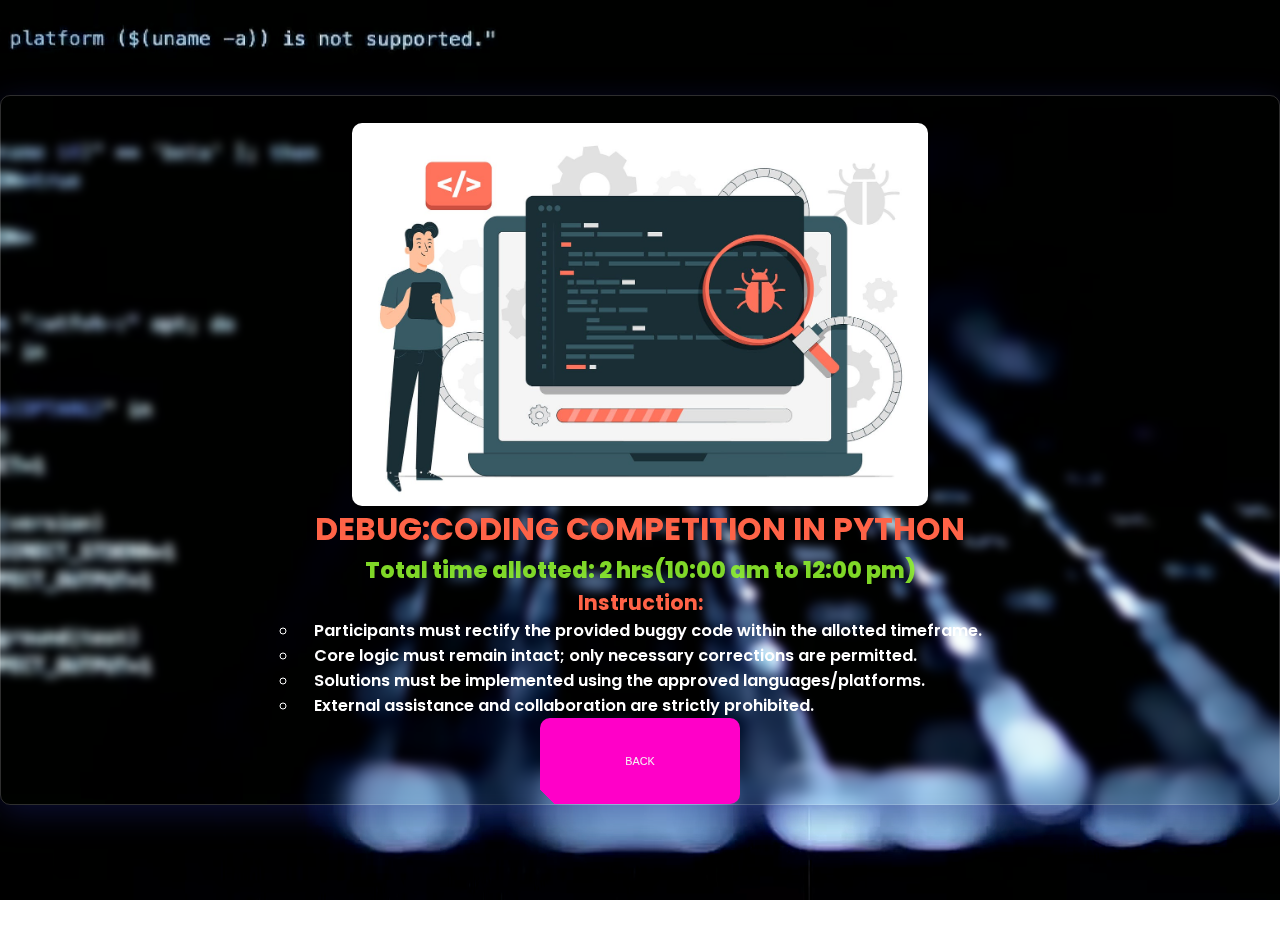
<file: debug.html>
<!DOCTYPE html>
<html lang="en">

<head>
    <meta charset="UTF-8">
    <meta name="viewport" content="width=device-width, initial-scale=1.0">
    <title>ANNAI-BLOG</title>
    <link rel="stylesheet" href="style.css">
    <link rel="shortcut icon" href="./images/Annai-Colleges-Logo.png" type="image/x-icon">
    <style>
        @import url('https://fonts.googleapis.com/css2?family=Poppins:ital,wght@0,100;0,200;0,300;0,400;0,500;0,600;0,700;0,800;0,900;1,100;1,200;1,300;1,400;1,500;1,600;1,700;1,800;1,900&display=swap');
        body{
            font-family: "Poppins", sans-serif;
        }
        .bg {
            width: 100%;
            height: 100vh;
            overflow: hidden;
            display: flex;
            justify-content: center;
            align-items: center;
            margin-bottom: 5em;
        }

        .Videoclip {
            position: absolute;
            top: 0;
            left: 0;
            object-fit: cover;
            pointer-events: none;
            width: 100%;
            height: 100%;
        }

        .bg .titles {
            width: 100%;
            position: relative;
            z-index: 1;
            font-size: 0.9em;
            color: white;

        }

        .titles {
            display: flex;
            flex-direction: column;
            justify-content: flex-start;
            align-items: center;
            background: rgba( 255, 255, 255, 0 );
            box-shadow: 0 8px 32px 0 rgba( 31, 38, 135, 0.37 );
            backdrop-filter: blur( 5px );
            -webkit-backdrop-filter: blur( 5px );
            border-radius: 10px;
            border: 1px solid rgba( 255, 255, 255, 0.18 );
        }

        .titles h1 {
            font-size: 3.5em;
            color: tomato;
        }

        .titles h3 {
            color:rgba(143, 243, 44, 0.885);
            font-size: 2.5em;
            font-weight: 800;
        }

        .titles h4 {
            color: tomato;
            font-size: 2.3em;
        }

        ul li {
            font-size: 1.8em;
            list-style-type: circle;
            text-indent: 1em;
            color: white;
            font-weight: 600;
        }
        #event{
            width: 45%;
        }
    </style>
</head>

<body>
    <div class="bg">
        <video autoplay muted loop class="Videoclip">
            <source src="./images2/debug.mp4" type="video/mp4">
        </video>
        <div class="titles">
            <img src="./images/debug.png" alt="" id="event">
            <h1>DEBUG:CODING COMPETITION IN PYTHON</h1>
            <h3>Total time allotted: 2 hrs(10:00 am to 12:00 pm)</h3>
            <h4>Instruction:
            </h4>
            <ul>
                <li>Participants must rectify the provided buggy code within the allotted timeframe.</li>
                <li>Core logic must remain intact; only necessary corrections are permitted.</li>
                <li>Solutions must be implemented using the approved languages/platforms.</li>
                <li>External assistance and collaboration are strictly prohibited.</li>
            </ul>
            <div class="button-49">
                <a href="#">Back</a>
            </div>
        </div>
    </div>

</body>

</html>
</file>
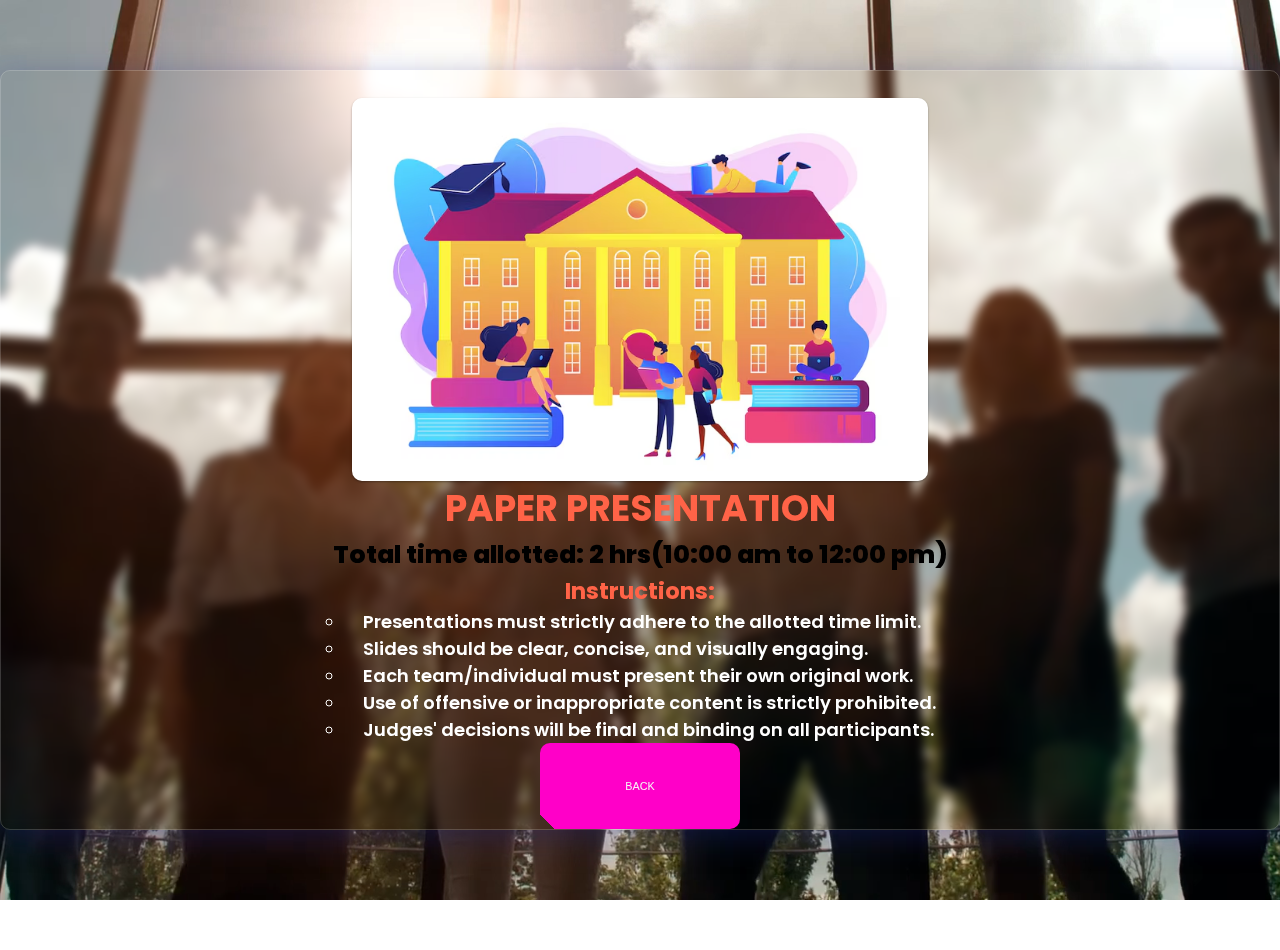
<file: ppt.html>
<!DOCTYPE html>
<html lang="en">

<head>
    <meta charset="UTF-8">
    <meta name="viewport" content="width=device-width, initial-scale=1.0">
    <title>ANNAI-BLOG</title>
    <link rel="stylesheet" href="style.css">
    <link rel="shortcut icon" href="./images/Annai-Colleges-Logo.png" type="image/x-icon">
    <style>
        @import url('https://fonts.googleapis.com/css2?family=Poppins:ital,wght@0,100;0,200;0,300;0,400;0,500;0,600;0,700;0,800;0,900;1,100;1,200;1,300;1,400;1,500;1,600;1,700;1,800;1,900&display=swap');
        body{
            font-family: "Poppins", sans-serif;
        }
        .bg {
            width: 100%;
            height: 100vh;
            overflow: hidden;
            display: flex;
            justify-content: center;
            align-items: center;
            margin-bottom: 5em;
        }

        .Videoclip {
            position: absolute;
            top: 0;
            left: 0;
            object-fit: cover;
            pointer-events: none;
            width: 100%;
            height: 100%;
        }

        .bg .titles {
            width: 100%;
            position: relative;
            z-index: 1;
            font-size: 0.9em;
            color: white;

        }

        .titles {
            display: flex;
            flex-direction: column;
            justify-content: flex-start;
            align-items: center;
            background: rgba( 255, 255, 255, 0 );
            box-shadow: 0 8px 32px 0 rgba( 31, 38, 135, 0.37 );
            backdrop-filter: blur( 5px );
            -webkit-backdrop-filter: blur( 5px );
            border-radius: 10px;
            border: 1px solid rgba( 255, 255, 255, 0.18 );
        }

        .titles h1 {
            font-size: 4em;
            color: tomato;
        }

        .titles h3 {
            color:black;
            font-size: 2.8em;
            font-weight: 800;
        }

        .titles h4 {
            color: tomato;
            font-size: 2.5em;
        }

        ul li {
            font-size: 2em;
            list-style-type: circle;
            text-indent: 1em;
            color: white;
            font-weight: 600;
        }
        #event{
            width: 45%;
        }
    </style>
</head>

<body>
    <div class="bg">
        <video autoplay muted loop class="Videoclip">
            <source src="./images2/ppt.mp4" type="video/mp4">
        </video>
        <div class="titles">
            <img src="./images/events.avif" alt="event" id="event">
            <h1>PAPER PRESENTATION</h1>
            <h3>Total time allotted: 2 hrs(10:00 am to 12:00 pm)</h3>
            <h4>Instructions:
            </h4>
            <ul>
                <li>Presentations must strictly adhere to the allotted time limit.</li>

                <li> Slides should be clear, concise, and visually engaging.</li>

                <li> Each team/individual must present their own original work.</li>

                <li> Use of offensive or inappropriate content is strictly prohibited.</li>

                <li>Judges' decisions will be final and binding on all participants.</li>
            </ul>
            <div class="button-49">
                <a href="#">Back</a>
            </div>
        </div>
    </div>

</body>

</html>
</file>
<file: style.css>
@import url('https://fonts.googleapis.com/css2?family=Fraunces:ital,opsz,wght@0,9..144,100..900;1,9..144,100..900&family=Space+Grotesk:wght@300..700&display=swap');

* {
    padding: 0;
    margin: 0;
    box-sizing: border-box;
}

body {
    font-family: "Space Grotesk", sans-serif;
    color: black;
    font-size: 10px;
}

/*
   max-width: 414px;
    width:100%;
    min-height: 480px;
    height: auto;
*/
.bg {
    width: 100%;
    height: 100vh;
    overflow: hidden;
    display: flex;
    justify-content: center;
    align-items: center;
    margin-bottom: 5em;
}

.Videoclip {
    position: absolute;
    top: 0;
    left: 0;
    object-fit: cover;
    pointer-events: none;
    width: 100%;
    height: 100%;
}

.bg .title {
    position: relative;
    z-index: 1;
    text-align: center;
    width: 600px;
    font-size: 0.9em;
    color: white;

}

.title {
    margin: 0 auto;
}

.title h1 {
    font-size: 2em;
    text-transform: uppercase;
    letter-spacing: 0.1em;
}

.title h3 {
    font-size: 1.8em;
    letter-spacing: 0.1em;
    color: #00E6F6;
    font-weight: bold;
}

.title h5 {
    font-size: 1.5em;
    letter-spacing: 0.2em;
    margin-bottom: 1em;
}

.button-49 a {
    text-decoration: none;
    color: whitesmoke;
    text-align: center;
    font-size: 1.2em;
    text-transform: uppercase;
}

.button-49 {
    margin: 0 auto;
}

.button-49,
.button-49:after {
    display: flex;
    justify-content: center;
    align-items: center;
    width: 100px;
    height: 36px;
    font-family: 'Bebas Neue', sans-serif;
    background: linear-gradient(45deg, transparent 5%, #ff00c8 5%);
    border: 0;
    color: #fff;
    /* box-shadow: 6px 0px 0px #00E6F6; */
    outline: transparent;
    position: relative;
    user-select: none;
    -webkit-user-select: none;
    touch-action: manipulation;
    border-radius: 10px;

}

.button-49:after {
    --slice-0: inset(50% 50% 50% 50%);
    --slice-1: inset(80% -6px 0 0);
    --slice-2: inset(50% -6px 30% 0);
    --slice-3: inset(10% -6px 85% 0);
    --slice-4: inset(40% -6px 43% 0);
    --slice-5: inset(80% -6px 5% 0);

    content: 'ALTERNATE TEXT';
    display: block;
    position: absolute;
    top: 0;
    left: 0;
    right: 0;
    bottom: 0;
    background: linear-gradient(45deg, transparent 3%, #00E6F6 3%, #00E6F6 5%, #FF013C 5%);
    text-shadow: -3px -3px 0px #F8F005, 3px 3px 0px #00E6F6;
    clip-path: var(--slice-0);
}

.button-49:hover:after {
    animation: 1s glitch;
    animation-timing-function: steps(2, end);
}

@keyframes glitch {
    0% {
        clip-path: var(--slice-1);
        transform: translate(-20px, -10px);
    }

    10% {
        clip-path: var(--slice-3);
        transform: translate(10px, 10px);
    }

    20% {
        clip-path: var(--slice-1);
        transform: translate(-10px, 10px);
    }

    30% {
        clip-path: var(--slice-3);
        transform: translate(0px, 5px);
    }

    40% {
        clip-path: var(--slice-2);
        transform: translate(-5px, 0px);
    }

    50% {
        clip-path: var(--slice-3);
        transform: translate(5px, 0px);
    }

    60% {
        clip-path: var(--slice-4);
        transform: translate(5px, 10px);
    }

    70% {
        clip-path: var(--slice-2);
        transform: translate(-10px, 10px);
    }

    80% {
        clip-path: var(--slice-5);
        transform: translate(20px, -10px);
    }

    90% {
        clip-path: var(--slice-1);
        transform: translate(-10px, 0px);
    }

    100% {
        clip-path: var(--slice-1);
        transform: translate(0);
    }
}

@media (min-width: 768px) {

    .button-49,
    .button-49:after {
        width: 200px;
        height: 86px;
    }
}

main {
    max-width: 400px;
    width: 100%;
    margin: 0 auto;
}

.bg2 {
    width: 100%;
    height: 140vh;
    /* overflow: hidden; */
    display: flex;
    justify-content: center;
    align-items: center;
}

.Videoclip2 {
    position: absolute;
    top: 100vh;
    left: 0;
    object-fit: cover;
    pointer-events: none;
    width: 100%;
    height: 150vh;
    margin-bottom: 4em;
}

.bg2 .aboutevent {
    position: relative;
    z-index: 1;
    text-align: center;
    width: 600px;
    font-size: 0.9em;
    color: white;

}

.bg2:hover {
    box-shadow: rgb(38, 57, 77) 0px 20px 30px -10px;
    width: calc(100%+10px);
}

.aboutevent {
    max-width: 900px;
    width: 100%;
    height: 110vh;
    margin-left: 1.6em;
    text-align: justify;
    margin-bottom: 2em;
    background-image: radial-gradient(circle at 100% 100%, transparent 14px, #d60056 14px, #d60056 18px, transparent 18px), linear-gradient(to right, #d60056, #832eea), radial-gradient(circle at 0% 100%, transparent 14px, #832eea 14px, #832eea 18px, transparent 18px), linear-gradient(to bottom, #832eea, #96174e), radial-gradient(circle at 0% 0%, transparent 14px, #96174e 14px, #96174e 18px, transparent 18px), linear-gradient(to left, #96174e, #401476), radial-gradient(circle at 100% 0%, transparent 14px, #401476 14px, #401476 18px, transparent 18px), linear-gradient(to top, #401476, #d60056);
    background-size: 18px 18px, calc(100% - 36px) 4px, 18px 18px, 4px calc(100% - 36px);
    background-position: top left, top center, top right, center right, bottom right, bottom center, bottom left, center left;
    background-repeat: no-repeat;
    overflow: hidden;
    border-radius: 10px;
    margin-top: 4em;
    margin-bottom: 3em;
}

.aboutevent p {
    width: 90%;
    display: flex;
    justify-content: center;
    text-align: justify;
    font-size: 1.7em;
    margin-left: 1em;
    color: #18181a;
    font-weight: 800;

}

.aboutevent p span {
    margin-left: 1em;
    text-indent: 1em;
}

.aboutevent p mark {
    text-transform: uppercase;
    letter-spacing: 0.1em;
    background-color: #fffb0039;
    color: #96174e;
}

.bg2 .aboutevent h3 {
    font-size: 3.3em;
    letter-spacing: 0.5em;
    text-align: center;
    margin-top: 1em;
    color: #6e0785;
    background: transparent;
}

#event {
    width: 80%;
    height: auto;
    border-radius: 10px;
    box-shadow: rgba(0, 0, 0, 0.12) 0px 1px 3px, rgba(0, 0, 0, 0.24) 0px 1px 2px;
    background: transparent;
    margin-top: 3em;
}

.refers {
    margin-top: 3em;
    width: 100%;
}

.refers .links li {
    list-style-type: none;
    text-transform: uppercase;
    padding: 0.5em;
}

.relink {
    text-decoration: none;
    color: black;
}

.button-85 {
    padding: 0.8em 3.5em;
    border: none;
    outline: none;
    color: rgb(240, 163, 20);
    font-weight: bolder;
    background-color: transparent;
    cursor: pointer;
    position: relative;
    z-index: 0;
    border-radius: 10px;
    user-select: none;
    -webkit-user-select: none;
    touch-action: manipulation;
    text-decoration: none;
    display: flex;
    justify-content: center;
    width: 90%;
    text-align: center;
    list-style-type: none;
    text-transform: uppercase;
    margin: 0 auto;
    font-size: 1.2em;
    letter-spacing: 0.1em;
}

.button-85:before {
    content: "";
    background: linear-gradient(45deg,
            #ff0000,
            #ff7300,
            #fffb00,
            #48ff00,
            #00ffd5,
            #002bff,
            #7a00ff,
            #ff00c8,
            #ff0000);
    position: absolute;
    top: -2px;
    left: -2px;
    background-size: 400%;
    z-index: -1;
    filter: blur(5px);
    -webkit-filter: blur(5px);
    width: calc(100% + 4px);
    height: calc(100% + 4px);
    animation: glowing-button-85 20s linear infinite;
    transition: opacity 0.3s ease-in-out;
    border-radius: 10px;
}

@keyframes glowing-button-85 {
    0% {
        background-position: 0 0;
    }

    50% {
        background-position: 400% 0;
    }

    100% {
        background-position: 0 0;
    }
}

.button-85:after {
    z-index: -1;
    content: "";
    position: absolute;
    width: 100%;
    height: 100%;
    background: #18181a;
    left: 0;
    top: 0;
    border-radius: 10px;
}

.sec3,
.sec4 {
    margin-top: 3em;
    width: 100%;
}

/*-----------------------------------------*/
.tech {
    width: 100%;
    margin-top: 7em;
    height: 320vh;
}

/*-----------------------------------------*/
.bg3 {
    width: 100%;
    height: 90vh;
    /* overflow: hidden; */
    display: flex;
    justify-content: center;
    align-items: center;
}

.Videoclip3 {
    position: absolute;
    top: 266vh;
    left: 0;
    object-fit: cover;
    pointer-events: none;
    width: 100%;
    height: 170vh;
    /* margin-bottom: 4em; */
}

.bg .content1 {
    position: relative;
    z-index: 2;
    text-align: center;
    width: 600px;
    font-size: 1em;
    color: white;
}

.content1 {
    margin-top: 60em;
}

/*-----------------------------------------*/
.bg4,
.bg5,
.bg6 {
    width: 100%;
    height: 100vh;
    /* overflow: hidden; */
    display: flex;
    justify-content: center;
    align-items: center;
}

.Videoclip4 {
    position: absolute;
    top: 430vh;
    left: 0;
    object-fit: cover;
    pointer-events: none;
    width: 100%;
    height: 150vh;
    margin-bottom: 4em;
}

.bg4 .content2 {
    position: relative;
    z-index: 2;
    text-align: center;
    width: 600px;
    font-size: 1em;
    color: white;
}

.content2 {
    margin-top: 90rem;
}

/*-----------------------------------------*/
.Videoclip5 {
    position: absolute;
    top: 595vh;
    left: 0;
    object-fit: cover;
    pointer-events: none;
    width: 100%;
    height: 140vh;
    margin-bottom: 4em;
}

.nontech {
    width: 100%;
    height: 300vh;
    margin-top: 10vh;
}

.bg5 .content3 {
    position: relative;
    z-index: 2;
    text-align: center;
    width: 600px;
    font-size: 1em;
    color: white;
}

.content3 {
    margin-top: 20rem;
}

/*-----------------------------------------*/

.Videoclip6 {
    position: absolute;
    top: 730vh;
    left: 0;
    object-fit: cover;
    pointer-events: none;
    width: 100%;
    height: 140vh;
    margin-bottom: 4em;
}

.bg6 .content4 {
    position: relative;
    z-index: 2;
    text-align: center;
    width: 600px;
    font-size: 1em;
    color: white;
}

.content4 {
    margin-top: 55rem;
}

/*--------------------------------------------*/
.tech h2,
.nontech h2 {
    display: flex;
    justify-content: center;
    align-items: center;
    font-size: 2.8em;
    letter-spacing: 0.2em;
    text-transform: uppercase;
    position: relative;
    z-index: 200;
}

.paper,
.quizz,
.treasure,
.sflim,
.photgraph {
    display: flex;
    flex-direction: column;
    justify-content: center;
    align-items: center;
    padding: 3em;
    margin-top: 2em;
    background-image: radial-gradient(circle at 100% 100%, transparent 14px, #d60056 14px, #d60056 18px, transparent 18px), linear-gradient(to right, #d60056, #832eea), radial-gradient(circle at 0% 100%, transparent 14px, #832eea 14px, #832eea 18px, transparent 18px), linear-gradient(to bottom, #832eea, #96174e), radial-gradient(circle at 0% 0%, transparent 14px, #96174e 14px, #96174e 18px, transparent 18px), linear-gradient(to left, #96174e, #401476), radial-gradient(circle at 100% 0%, transparent 14px, #401476 14px, #401476 18px, transparent 18px), linear-gradient(to top, #401476, #d60056);
    background-size: 18px 18px, calc(100% - 36px) 4px, 18px 18px, 4px calc(100% - 36px);
    background-position: top left, top center, top right, center right, bottom right, bottom center, bottom left, center left;
    background-repeat: no-repeat;
    overflow: hidden;
    border-radius: 10px;
    transition: all 400ms ease-in-out;
    position: relative;
    color: whitesmoke;
}

.debug,
.Webdesign,
.meme,
.fame {
    display: flex;
    flex-direction: row-reverse;
    flex-direction: column;
    justify-content: center;
    align-items: center;
    padding: 3em;
    margin-top: 2em;
    background-image: radial-gradient(circle at 100% 100%, transparent 14px, #d60056 14px, #d60056 18px, transparent 18px), linear-gradient(to right, #d60056, #832eea), radial-gradient(circle at 0% 100%, transparent 14px, #832eea 14px, #832eea 18px, transparent 18px), linear-gradient(to bottom, #832eea, #96174e), radial-gradient(circle at 0% 0%, transparent 14px, #96174e 14px, #96174e 18px, transparent 18px), linear-gradient(to left, #96174e, #401476), radial-gradient(circle at 100% 0%, transparent 14px, #401476 14px, #401476 18px, transparent 18px), linear-gradient(to top, #401476, #d60056);
    background-size: 18px 18px, calc(100% - 36px) 4px, 18px 18px, 4px calc(100% - 36px);
    background-position: top left, top center, top right, center right, bottom right, bottom center, bottom left, center left;
    background-repeat: no-repeat;
    overflow: hidden;
    border-radius: 10px;
    transition: all 400ms ease-in-out;
    position: relative;
    color: whitesmoke;
}

.paper:hover,
.quizz:hover,
.treasure:hover,
.sflim:hover,
.photgraph:hover {
    box-shadow: rgba(240, 46, 170, 0.4) -5px 5px, rgba(240, 46, 170, 0.3) -10px 10px, rgba(240, 46, 170, 0.2) -15px 15px, rgba(240, 46, 170, 0.1) -20px 20px, rgba(240, 46, 170, 0.05) -25px 25px;
}

.debug:hover,
.Webdesign:hover,
.meme:hover,
.fame:hover {
    box-shadow: rgba(240, 46, 170, 0.4) 5px 5px, rgba(240, 46, 170, 0.3) 10px 10px, rgba(240, 46, 170, 0.2) 15px 15px, rgba(240, 46, 170, 0.1) 20px 20px, rgba(240, 46, 170, 0.05) 25px 25px;
}


.ppt_about,
.quizz_about,
.tresure_about,
.sflim_about,
.photo_about {
    display: flex;
    flex-direction: column;
    margin-left: 2em;
    text-align: justify;
}

.debug_about,
.web_about,
.fame_about,
.meme_about {
    display: flex;
    flex-direction: column;
    margin-right: 2em;
    text-align: justify;
}

.ppt_about h3,
.quizz_about h3,
.debug_about h3,
.web_about h3,
.tresure_about h3,
.sflim_about h3,
.photo_about h3,
.fame_about h3,
.meme_about h3 {
    margin-bottom: 1.5em;
    font-size: 2.2em;
    letter-spacing: 0.3em;
    color: rgb(240, 46, 169);
    font-weight: 800;
}

.ppt_about p,
.quizz_about p,
.debug_about p,
.web_about p,
.tresure_about p,
.sflim_about p,
.photo_about p,
.fame_about p,
.meme_about p {
    text-indent: 2em;
    margin-bottom: 1.4em;
    font-size: 1.8em;
}

#ppt {
    width: 70%;
    height: 30%;
    border-radius: 10px;
    transition: all 300ms ease-in-out;
    margin-bottom: 2em;
    box-shadow: rgba(50, 50, 93, 0.25) 0px 50px 100px -20px, rgba(0, 0, 0, 0.3) 0px 30px 60px -30px, rgba(10, 37, 64, 0.35) 0px -2px 6px 0px inset;
}

.button-57 {
    width: 50%;
    height: 4em;
    font-size: 1.4em;
    position: relative;
    overflow: hidden;
    color: #d60056;
    display: inline-block;
    padding: 0.3em;
    text-decoration: none;
    cursor: pointer;
    user-select: none;
    -webkit-user-select: none;
    touch-action: manipulation;
    margin: 0 auto;
    border-radius: 0.7em;
    background: rgba(255, 255, 255, 0.05);
    box-shadow: 0 8px 32px 0 rgba(31, 38, 135, 0.37);
    backdrop-filter: blur(5.5px);
    -webkit-backdrop-filter: blur(5.5px);
    border-radius: 10px;
    border: 1px solid rgba(255, 255, 255, 0.18);
    box-shadow: rgba(0, 0, 0, 0.4) 0px 2px 4px, rgba(0, 0, 0, 0.3) 0px 7px 13px -3px, rgba(0, 0, 0, 0.2) 0px -3px 0px inset;
    font-weight: 600;
}

.button-57 span:first-child {
    position: relative;
    transition: color 600ms cubic-bezier(0.48, 0, 0.12, 1);
    z-index: 10;
}

.button-57 span:last-child {
    color: white;
    display: block;
    position: absolute;
    bottom: 0;
    transition: all 500ms cubic-bezier(0.48, 0, 0.12, 1);
    z-index: 100;
    opacity: 0;
    top: 50%;
    left: 50%;
    transform: translateY(225%) translateX(-50%);
    height: 10px;
    line-height: 2em;
}

.button-57:after {
    content: "";
    position: absolute;
    bottom: -40%;
    left: 0;
    width: 100%;
    height: 100%;
    background-color: #d60056;
    transform-origin: bottom center;
    transition: transform 600ms cubic-bezier(0.48, 0, 0.12, 1);
    transform: skewY(6.3deg) scaleY(0);
    z-index: 50;
}

.button-57:hover:after {
    transform-origin: bottom center;
    transform: skewY(6.3deg) scaleY(2);
}

.button-57:hover span:last-child {
    transform: translateX(-50%) translateY(-100%);
    opacity: 1;
    transition: all 900ms cubic-bezier(0.48, 0, 0.12, 1);
}

#linker {
    text-decoration: none;
    color: white;
    font-weight: 500;
}

#reg {
    --b: 3px;
    --s: .45em;
    --color: #610b30d3;
    padding: 0.7em;
    color: var(--color);
    --_p: var(--s);
    background:
        conic-gradient(from 90deg at var(--b) var(--b), #0000 90deg, var(--color) 0) var(--_p) var(--_p)/calc(100% - var(--b) - 2*var(--_p)) calc(100% - var(--b) - 2*var(--_p));
    transition: .3s linear, color 0s;
    outline: var(--b) solid #0000;
    outline-offset: .6em;
    font-size: 1.6em;
    border: 0;
    user-select: none;
    -webkit-user-select: none;
    touch-action: manipulation;
}

#reg {
    width: 7em;
    text-align: center;
    position: fixed;
    right: 0;
    top: 80%;
    transform: rotate(-90deg);
    background-color: #fffb0069;
    z-index: 1000;
    background: rgba(255, 255, 255, 0);
    box-shadow: 0 8px 32px 0 rgba(31, 38, 135, 0.37);
    backdrop-filter: blur(7px);
    -webkit-backdrop-filter: blur(7px);
    border-radius: 10px;
    border: 1px solid rgba(255, 255, 255, 0.18);
}

#reg #regbtn {
    color: red;
    font-weight: bolder;
    text-decoration: none;
    letter-spacing: 0.2em;
}

#reg:hover,
#reg:focus-visible {
    --_p: 0px;
    outline-color: var(--color);
    outline-offset: .05em;
}

#reg:active {
    background: var(--color);
    color: #fff;
}

.bus_detail {
    width: 100%;
    margin-bottom: 4em;
}

.bus_detail h1 {
    font-size: 4em;
    text-align: center;
}

.transport {
    display: flex;
    justify-content: space-evenly;
    align-items: center;
    height: 60vh;
}

#busimg {
    max-width: 200px;
    width: 100%;
    display: flex;
    align-items: center;
    justify-content: center;
    border-radius: 10px;
}

.bus1 {
    max-width: 350px;
    width: 100%;
    padding: 5em;
    display: flex;
    flex-direction: column;
    justify-content: center;
    align-items: center;
    background: rgba(255, 255, 255, 0.05);
    box-shadow: 0 8px 32px 0 rgba(31, 38, 135, 0.37);
    backdrop-filter: blur(4.5px);
    -webkit-backdrop-filter: blur(4.5px);
    border-radius: 10px;
    border: 1px solid rgba(255, 255, 255, 0.18);
    transition: all 200ms ease-in-out linear;
}

.bus1+.bus1 {
    margin-left: 2em;
}

.bus1 h2 {
    font-size: 2em;
}

.bus1 h4 {
    font-size: 1.4em;
}

.via {
    margin-top: 2em;
    text-align: center;
}

.bus1:hover {
    box-shadow: rgba(240, 46, 170, 0.4) 0px 5px, rgba(240, 46, 170, 0.3) 0px 10px, rgba(240, 46, 170, 0.2) 0px 15px, rgba(240, 46, 170, 0.1) 0px 20px, rgba(240, 46, 170, 0.05) 0px 25px;
}

.location {
    width: 100%;
    height: 50vh;
    margin-bottom: 5em;
}

.location h1 {
    font-size: 4em;
    text-align: center;
    margin-bottom: 2em;
}

.locate {
    max-width: 900px;
    min-width: 300px;
    margin: 0 auto;
    text-align: center;
    display: flex;
    flex-direction: column;
    align-items: center;
    margin: 0 auto;
    background: rgba(255, 255, 255, 0);
    box-shadow: 0 8px 32px 0 rgba(31, 38, 135, 0.37);
    backdrop-filter: blur(5.5px);
    -webkit-backdrop-filter: blur(5.5px);
    border-radius: 10px;
    border: 1px solid rgba(255, 255, 255, 0.18);
    padding: 3em;
}

#location {
    width: 300px;
    border-radius: 10px;
    box-shadow: rgba(17, 17, 26, 0.1) 0px 8px 24px, rgba(17, 17, 26, 0.1) 0px 16px 56px, rgba(17, 17, 26, 0.1) 0px 24px 80px;
}

.address {
    text-align: justify;
    font-size: 1.7em;
}

.address i {
    letter-spacing: 0.1em;
}


.about-section {
    padding: 60px 20px;
    box-shadow: 0 4px 10px rgba(0, 0, 0, 0.1);
    margin-top: 20em;
    background: rgba(255, 255, 255, 0.05);
    background: url(./images/aboutus.jpg);
    background-size: cover;
    background-position: center;
    background-repeat: no-repeat;
    color: white;
}

.container {
    max-width: 900px;
    margin: 0 auto;
    text-align: center;
    box-shadow: 0 8px 32px 0 rgba(31, 38, 135, 0.37);
    backdrop-filter: blur(7px);
    -webkit-backdrop-filter: blur(7px);
    border-radius: 10px;
    border: 1px solid rgba(255, 255, 255, 0.18);
}

.container h1 {
    font-size: 36px;
    margin-bottom: 20px;
    color: black;
    z-index: 2000;
}

.about-content {
    font-size: 18px;
    line-height: 1.8;
    text-indent: 1em;
    text-align: justify;
    padding: 20px;
    border-radius: 10px;
    background-color: transparent;
}

/*--------------------------------------------------------*/
.contact-section {
    padding: 60px 20px;
    background:url(./images/Contact_Us.jpg);
    background-size: cover;
    background-position: center;
    background-repeat: no-repeat;
}

.container2 {
    max-width: 1100px;
    margin: auto;
}

.container2 h2 {
    text-align: center;
    font-size: 2.5em;
    color: #333;
    margin-bottom: 10px;
}

.container2 p {
    text-align: center;
    color: #666;
}

.contact-container {
    display: flex;
    flex-wrap: wrap;
    gap: 40px;
    justify-content: center;
}

.contact-form,
.contact-info {
    flex: 1;
    min-width: 300px;
}

.contact-form form {
    display: flex;
    flex-direction: column;
    gap: 20px;
}

.contact-form input,
.contact-form textarea {
    padding: 12px;
    border: 1px solid #ccc;
    border-radius: 6px;
    font-size: 1em;
    background: transparent;
}

.contact-form button {
    background-color:#d60056;
    color: white;
    padding: 12px;
    border: none;
    border-radius: 6px;
    cursor: pointer;
    font-size: 1em;
    transition: background-color 0.3s ease;
}

.contact-form button:hover {
    background-color: #003366;
}

.contact-info {
    background-color: #f9f9f9;
    /* padding: 20px; */
    border-radius: 6px;
    color: #333;
    display: flex;
    flex-direction: column;
    justify-content: center;

}
.one,.two{
    text-align: center;
}
.contact-info h3 {
    color: #004080;
}

.contact-info p {
    line-height: 1.6;
    text-align: center;
}

@media (max-width: 768px) {
    .contact-container {
        flex-direction: column;
        gap: 30px;
    }

    .container h2 {
        font-size: 2em;
    }

    .contact-form,
    .contact-info {
        width: 100%;
    }
}

@media (max-width: 480px) {

    .contact-form input,
    .contact-form textarea,
    .contact-form button {
        font-size: 0.95em;
    }

    h2 {
        font-size: 1.8em;
    }

    p {
        font-size: 0.95em;
    }
}

.footer {
    background-color:#FF013C;
    color: white;
    padding: 20px 10px;
    text-align: center;
}

.footer-container {
    max-width: 1100px;
    margin: 0 auto;
    display: flex;
    flex-direction: column;
    gap: 8px;
}

.footer p {
    margin: 0;
    font-size: 0.95em;
}

@media (max-width: 480px) {
    .footer p {
        font-size: 0.9em;
    }
}
</file>
